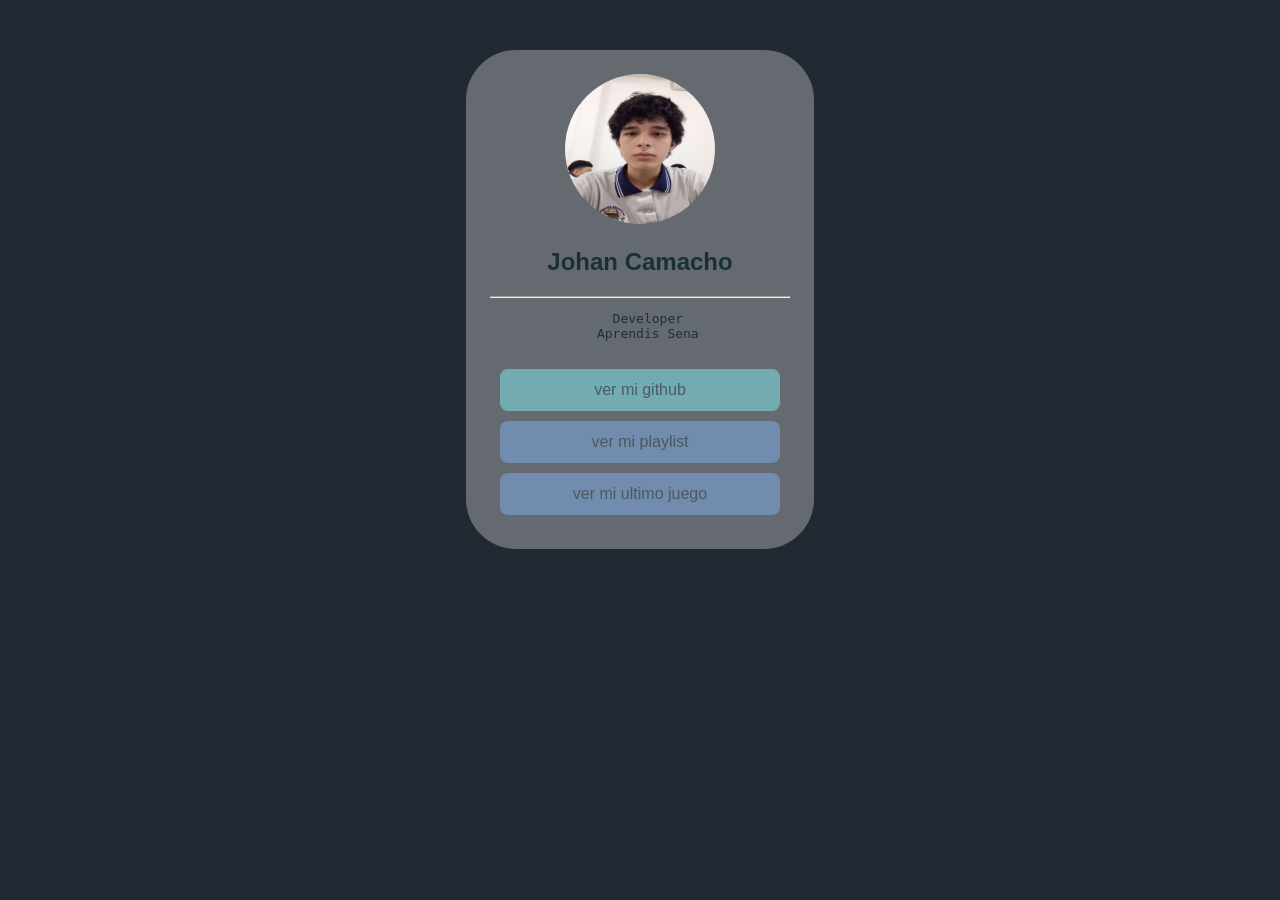
<file: index.html>
<!DOCTYPE html>
<html>
<head>
  <link rel="stylesheet" href="algo.css">
  <meta charset="UTF-8">
  <meta name="viewport" content="width=device-width, initial-scale=1">
  <title></title>
</head>

<body>
  <main class="perfil">
    <img src="mifotoxddd.jpg" alt ="mi foto" class="centro" />
      <!--mi foto we-->
    <h2>Johan Camacho</h2>
    <hr/>
     <pre>
  Developer
  Aprendis Sena
     </pre>
       <!--links a mis trabajotos kawais-->
    <div>

<a href="https://github.com/JSC2343" class="enlace-destacado">ver mi github</a>
<a href="https://music.youtube.com/playlist?list=PLH8SebTHI0S4fmOeycmiikhcM5oqAzNii&si=SU_uP_qmtOCKSM0d" class="enlace">ver mi playlist</a>
<a href="#" class="enlace">ver mi ultimo juego</a>

    </div>
  </main>
</body>
</html>
</file>
<file: algo.css>
/* reglas globales */
img{
  width: 150px;
  height: 150px;
  border-radius: 50%;
}

body{
  background: #212933;
  margin-top: 50px;
  font-family: sans-serif;
  color: #193133;
  text-align: center;
}

.enlace{
  color: #4a5a5b;
  display: block;
  background-color:#728cb0;
  padding: 12px 20px;
  margin: 10px auto;
  border-radius: 8px;
  text-decoration: none;
  width: 240px;
}
.enlace-destacado{
  background-color:#72acb0;
  color: #4a5a6b;
  display: block;
  padding: 12px 20px;
  margin: 10px auto;
  border-radius: 8px;
  text-decoration: none;
  width: 240px;
}
.perfil{
  background:#656a70 ;
  margin: 18px auto;
  padding: 24px;
  border-radius: 50px;
  width: 300px;
  box-shadow: 0 8px 20px rgba (0,0,0,0.3);
}
</file>
